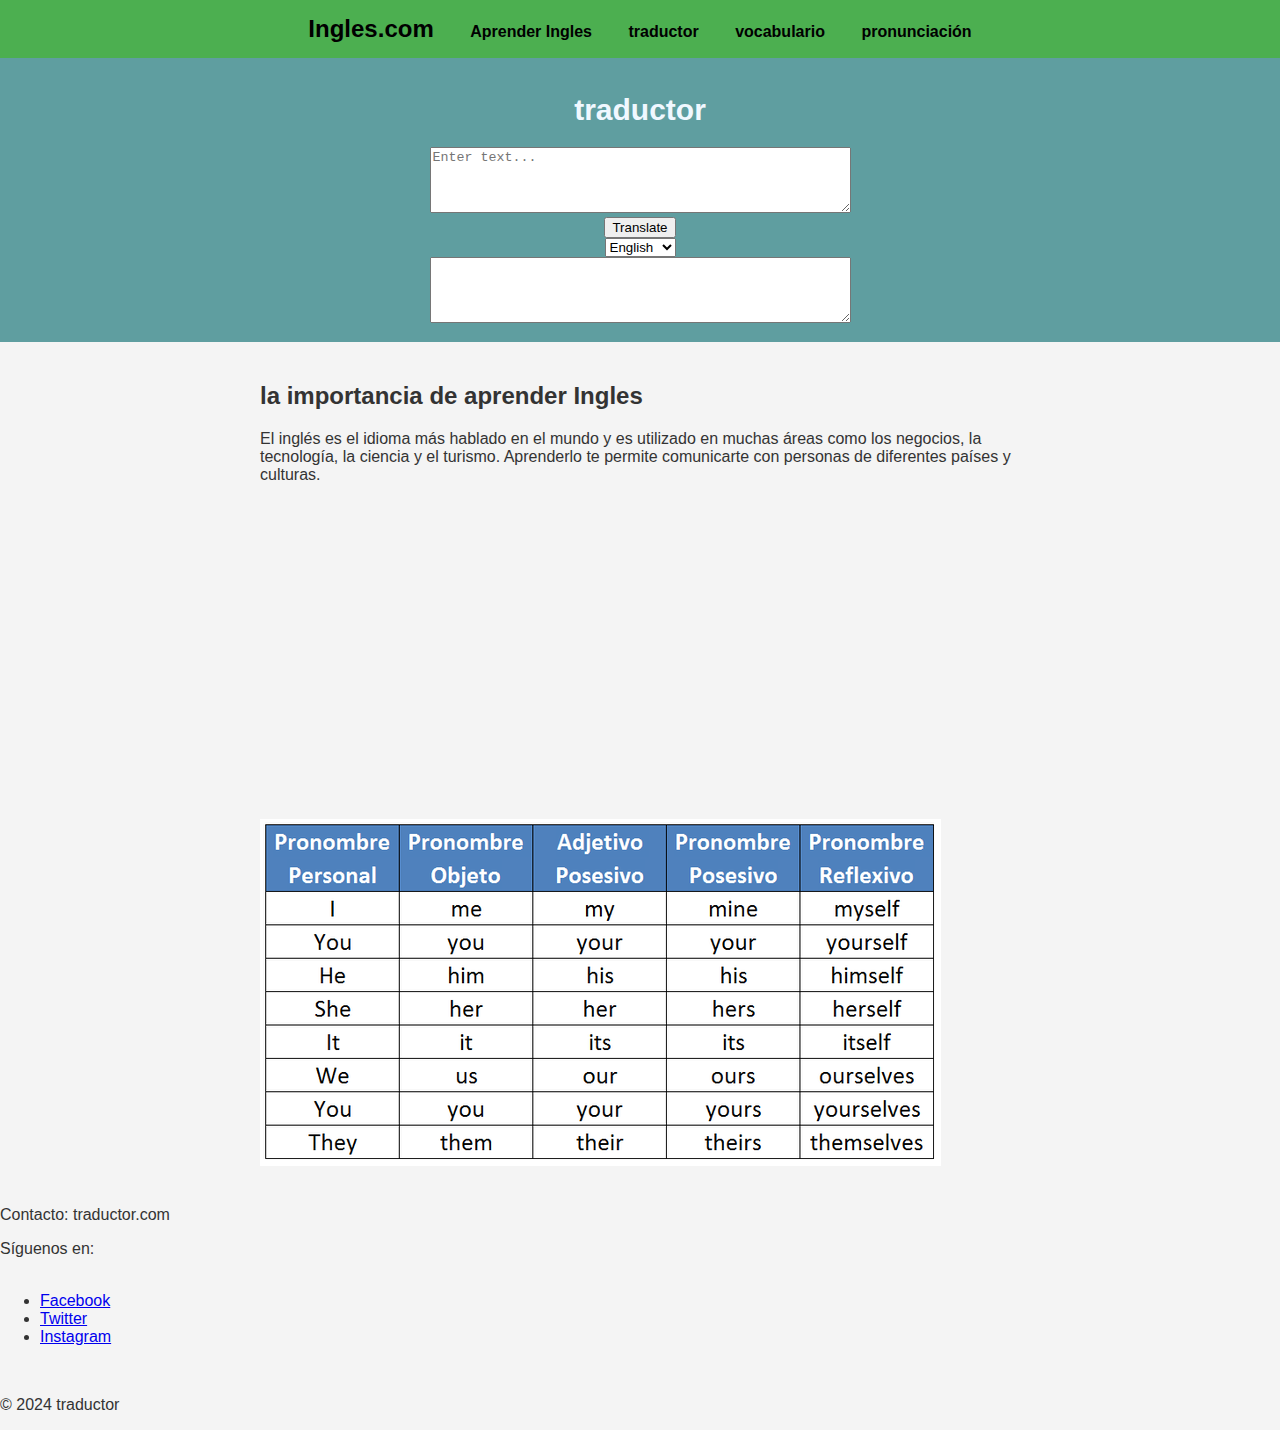
<file: index.html>
<!DOCTYPE html>
<html lang="en">
<head>
    <meta charset="UTF-8">
    <meta http-equiv="X-UA-Compatible" content="IE=edge">
    <meta name="viewport" content="width=device-width, initial-scale=1.0">
    <link rel="stylesheet" href="./css/estilo.css">
    <title>Traductor</title>
</head>
<body>
    <header>
        <nav>
            <ul>
                
                <li>
                    <a class="m" href="./html/aprender.html"target="_blank" >Ingles.com</a> 
                    
                </li>
                <li>
                    <a href="https://www.curso-ingles.com/" target="_blank"> Aprender Ingles </a>
                    
                </li>
                <li><a href="#traductor">traductor</a>
                
                <li></li>
                <li><a href="https://www.curso-ingles.com/recursos/vocabulario" target="_blank"> vocabulario</a></li>
                <li><a href="https://idiomasic.com/noticias/abecedario-en-ingles/" target="_blank">pronunciación</a><li>
                   
            </ul>

        </nav>
    </header>
    <header class="parrafo2">
        <h1 class="tra">traductor</h1>
        <textarea id="sourceText" rows="4" cols="50" placeholder="Enter text..."></textarea><br>
        <button onclick="translateText()">Translate</button><br>
        <select id="selectLanguage">
            <option value="en">English</option>
            <option value="es">Spanish</option>
        </select><br>
        <textarea id="translatedText" rows="4" cols="50" readonly></textarea>
    </header>
    <main>
        <section id="inicio">
            <h2> la importancia de aprender Ingles</h2>
            <p> El inglés es el idioma más hablado en
                 el mundo y es utilizado en muchas áreas como los negocios, la tecnología, la ciencia y el turismo. Aprenderlo te permite 
                 comunicarte con personas de diferentes países y culturas.</p>
        </section>
        <iframe width="560" height="315" src="https://www.youtube.com/embed/PDllC05gXAA" frameborder="0" allowfullscreen></iframe>
        <div class="contenedor">
            <img src="./html/img4.png" alt="Descripción de la imagen">
        </div>
    </main>



    <script src="./script/funcion.js"></script>
    <footer>
        <p>Contacto: traductor.com</p>
        <p>Síguenos en:</p>
        <ul><br>
            <li><a href="#">Facebook</a></li>
            <li><a href="#">Twitter</a></li>
            <li><a href="#">Instagram</a></li>
        </ul><br>
        <p>&copy; 2024  traductor </p>
    </footer>

</body>
</html>
</file>
<file: css/estilo.css>
/* Estilos generales para el header */
body {
    font-family: Arial, sans-serif;
    margin: 0;
    padding: 0;
    background-color: #f4f4f4;
    color: #333;
}

header {
    background-color: #4CAF50;
    color: white;
    padding: 15px;
    text-align: center;
    width: 100%;
    box-sizing: border-box;
}
.parrafo2 {

    background-color:cadetblue;
    color: white;
    padding: 15px;
    text-align: center;
    width: 100%;
    box-sizing: border-box;
}
.tra{
    color: aliceblue;
    font-size: 30px;
    
}
/* Estilos para la navegación */
nav {
     
    margin: 0 auto;
    
}


 h2 {
    text-align: left; /* Alinea el texto a la izquierda */
   
}
nav ul {
    list-style: none;
    padding: 0;
    margin: 0;
    text-align: center;

}


/* Estilos para los elementos de la lista */
nav ul li {
    display: inline;
    
}
.m{
    
    font-size: 24px;
     

}



nav ul li a {
    color: black;
    text-decoration: none;
    font-weight: bold;
    padding: 8px 16px;
    transition: background-color 0.3s ease;
}

/* Estilos para el hover */
nav ul li a:hover {
    background-color: #555;
}
main {
    padding: 20px;
    max-width: 800px;
    width: 100%;
    box-sizing: border-box;
    margin: 0 auto;
}
</file>
